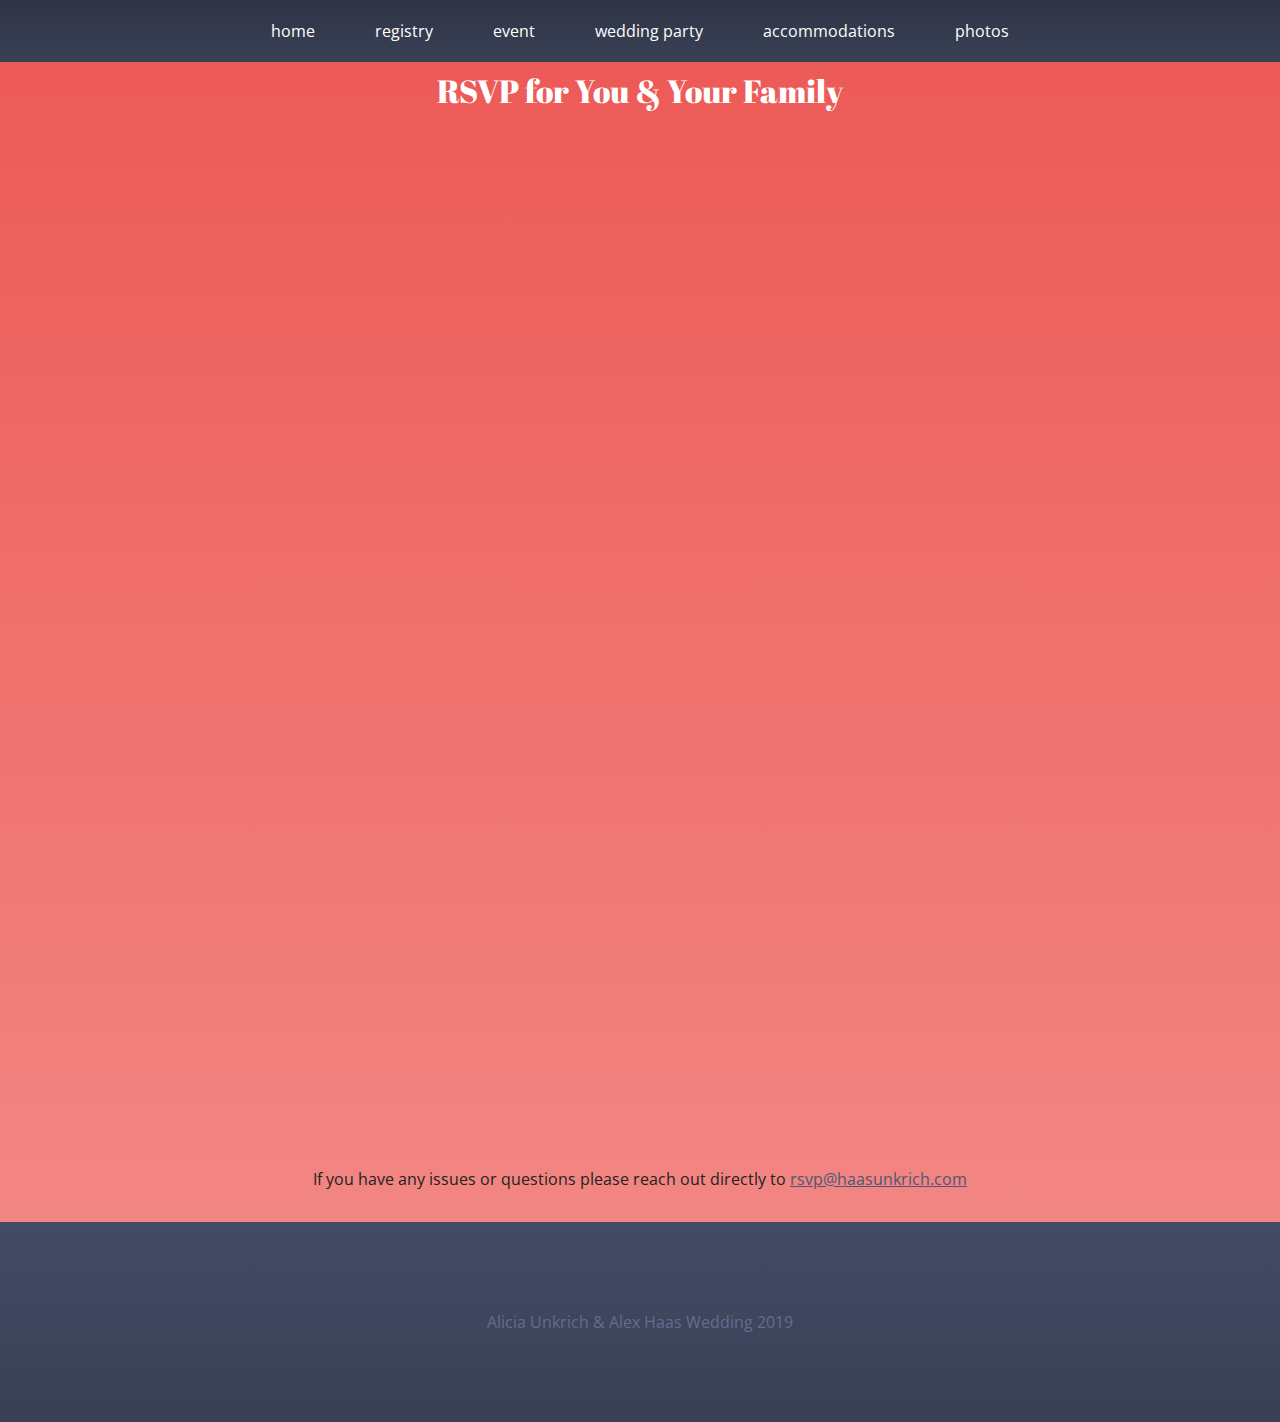
<file: rsvp-family.html>
<!doctype html>
<html class="no-js" lang="en">

<head>
    <meta charset="utf-8">
    <title>RSVP for Families</title>
    <meta name="description"
        content="RSVP for the Wedding of Alicia Unkrich and Alex Haas on Saturday, June 1st, 2019 in Mount Pleasant, IA">
    <meta name="viewport" content="width=device-width, initial-scale=1">

    <link rel="manifest" href="site.webmanifest">
    <link rel="apple-touch-icon" href="icon.png">
    <link rel="stylesheet" href="css/main.css">
    <link href="https://fonts.googleapis.com/css?family=Abril+Fatface|Open+Sans:300,400,700,800" rel="stylesheet">

    <script async src="https://www.googletagmanager.com/gtag/js?id=UA-137808694-1"></script>
    <script>
      window.dataLayer = window.dataLayer || [];
      function gtag() { dataLayer.push(arguments); }
      gtag('js', new Date());
  
      gtag('config', 'UA-137808694-1');
    </script>
    <!-- Google Tag Manager -->
    <script>(function (w, d, s, l, i) {
        w[l] = w[l] || []; w[l].push({
          'gtm.start':
            new Date().getTime(), event: 'gtm.js'
        }); var f = d.getElementsByTagName(s)[0],
          j = d.createElement(s), dl = l != 'dataLayer' ? '&l=' + l : ''; j.async = true; j.src =
            'https://www.googletagmanager.com/gtm.js?id=' + i + dl; f.parentNode.insertBefore(j, f);
      })(window, document, 'script', 'dataLayer', 'GTM-MQ8TQWV');</script>
    <!-- End Google Tag Manager -->
    <meta name="theme-color" content="#394055">
</head>

<body id="rsvp-page">
<!-- Google Tag Manager (noscript) -->
<noscript><iframe src="https://www.googletagmanager.com/ns.html?id=GTM-MQ8TQWV"
    height="0" width="0" style="display:none;visibility:hidden"></iframe></noscript>
    <!-- End Google Tag Manager (noscript) -->
    <nav class="header">
        <input class="menu-btn" type="checkbox" id="menu-btn" />
        <label class="menu-icon" for="menu-btn"><span class="navicon"></span></label>
        <ul class="menu" id="mainNav">
            <li><a href="/">home</a></li>
            <li><a href="/#registry">registry</a></li>
            <li><a href="/#event">event</a></li>
            <li><a href="/#party">wedding party</a></li>
            <li><a href="/#accommodations">accommodations</a></li>
            <li><a href="/#photos">photos</a></li>
        </ul>
    </nav>

    <section id="rsvp">
        <div class="container">
            <h1>RSVP for You & Your Family</h1>
            <iframe
                src="https://docs.google.com/forms/d/e/1FAIpQLSfh6ozysZC6GImoGXejcBbadlrJeRW77SFStJiYRvLlzPZ_8Q/viewform?embedded=true"
                width="100%" height="1000" frameborder="0" marginheight="0" marginwidth="0">Loading...</iframe>
            <p>If you have any issues or questions please reach out directly to <a
                    href="mailto:rsvp@haasunkrich.com">rsvp@haasunkrich.com</a></p>
        </div>
    </section>
    <footer>
        <p>Alicia Unkrich & Alex Haas Wedding 2019</p>
    </footer>
    <script src="js/plugins.js"></script>
    <script src="js/rsvp.js"></script>
</body>

</html>
</file>
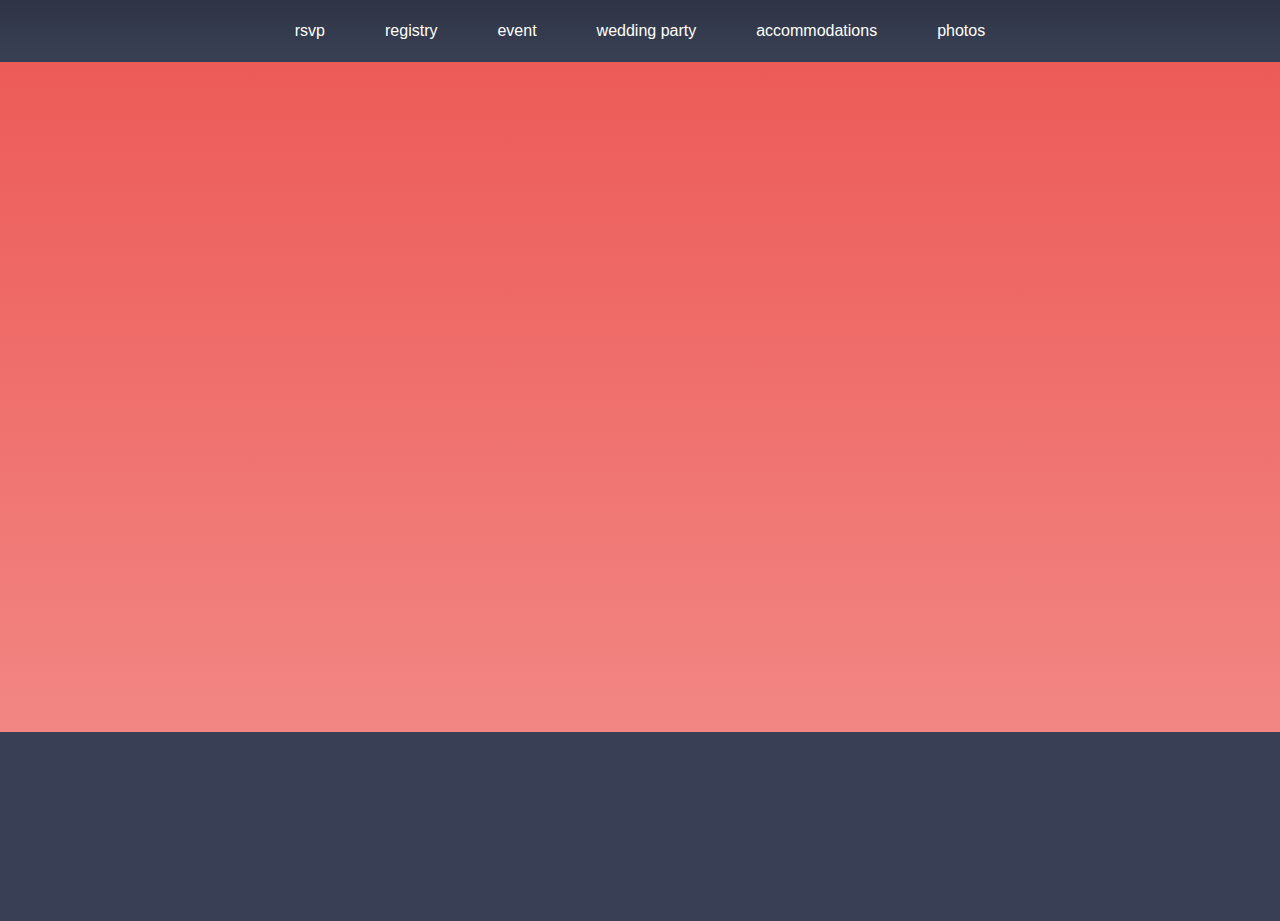
<file: rsvp.html>
<!doctype html>
<html class="no-js" lang="">

<head>
    <!-- Global site tag (gtag.js) - Google Analytics -->
    <script async src="https://www.googletagmanager.com/gtag/js?id=UA-137808694-1"></script>
    <script>
        window.dataLayer = window.dataLayer || [];
        function gtag() { dataLayer.push(arguments); }
        gtag('js', new Date());

        gtag('config', 'UA-137808694-1');
    </script>
    <meta charset="utf-8">
    <title>Haas Unkrich Weddingf</title>
    <meta name="description"
        content="The Wedding of Alicia Unkrich and Alex Haas on Saturday, June 1st, 2019 in Mount Pleasant, IA">
    <meta name="viewport" content="width=device-width, initial-scale=1">

    <link rel="manifest" href="site.webmanifest">
    <link rel="apple-touch-icon" href="icon.png">
    <!-- Place favicon.ico in the root directory -->
    <link rel="stylesheet" href="fonts/fonts.css" type="text/css" charset="utf-8" />

    <!-- <link rel="stylesheet" href="css/normalize.css"> -->
    <link rel="stylesheet" href="css/main.css">

    <meta name="theme-color" content="#fafafa">
</head>

<body>
    <!--[if IE]>
    <p class="browserupgrade">You are using an <strong>outdated</strong> browser. Please <a href="https://browsehappy.com/">upgrade your browser</a> to improve your experience and security.</p>
  <![endif]-->

    <header class="header">
        <!-- <a href="" class="logo">CSS Nav</a> -->
        <input class="menu-btn" type="checkbox" id="menu-btn" />
        <label class="menu-icon" for="menu-btn"><span class="navicon"></span></label>
        <ul class="menu" id="mainNav">
            <li><a href="/rsvp">rsvp</a></li>
            <li><a href="#registry">registry</a></li>
            <li><a href="#event">event</a></li>
            <li><a href="#party">wedding party</a></li>
            <li><a href="#accommodations">accommodations</a></li>
            <li><a href="#photos">photos</a></li>
        </ul>
    </header>




    <section id="rsvp">
        <h1>RSVP</h1>
        <iframe
            src="https://docs.google.com/forms/d/e/1FAIpQLSdEPIUI7k0VQWEl7VIiQRsbEd-XmQ71ipjCLqnxI2KICeUvqA/viewform?embedded=true"
            width="100%" height="644" frameborder="0" marginheight="0" marginwidth="0">Loading...</iframe>
    </section>

    <script src="js/plugins.js"></script>
    <script src="js/main.js"></script>


</body>
<script>
    document.getElementById("mainNav").addEventListener("click", hideMenu);
    function hideMenu() {
        document.getElementById("menu-btn").checked = false;
    }
</script>

</html>
</file>
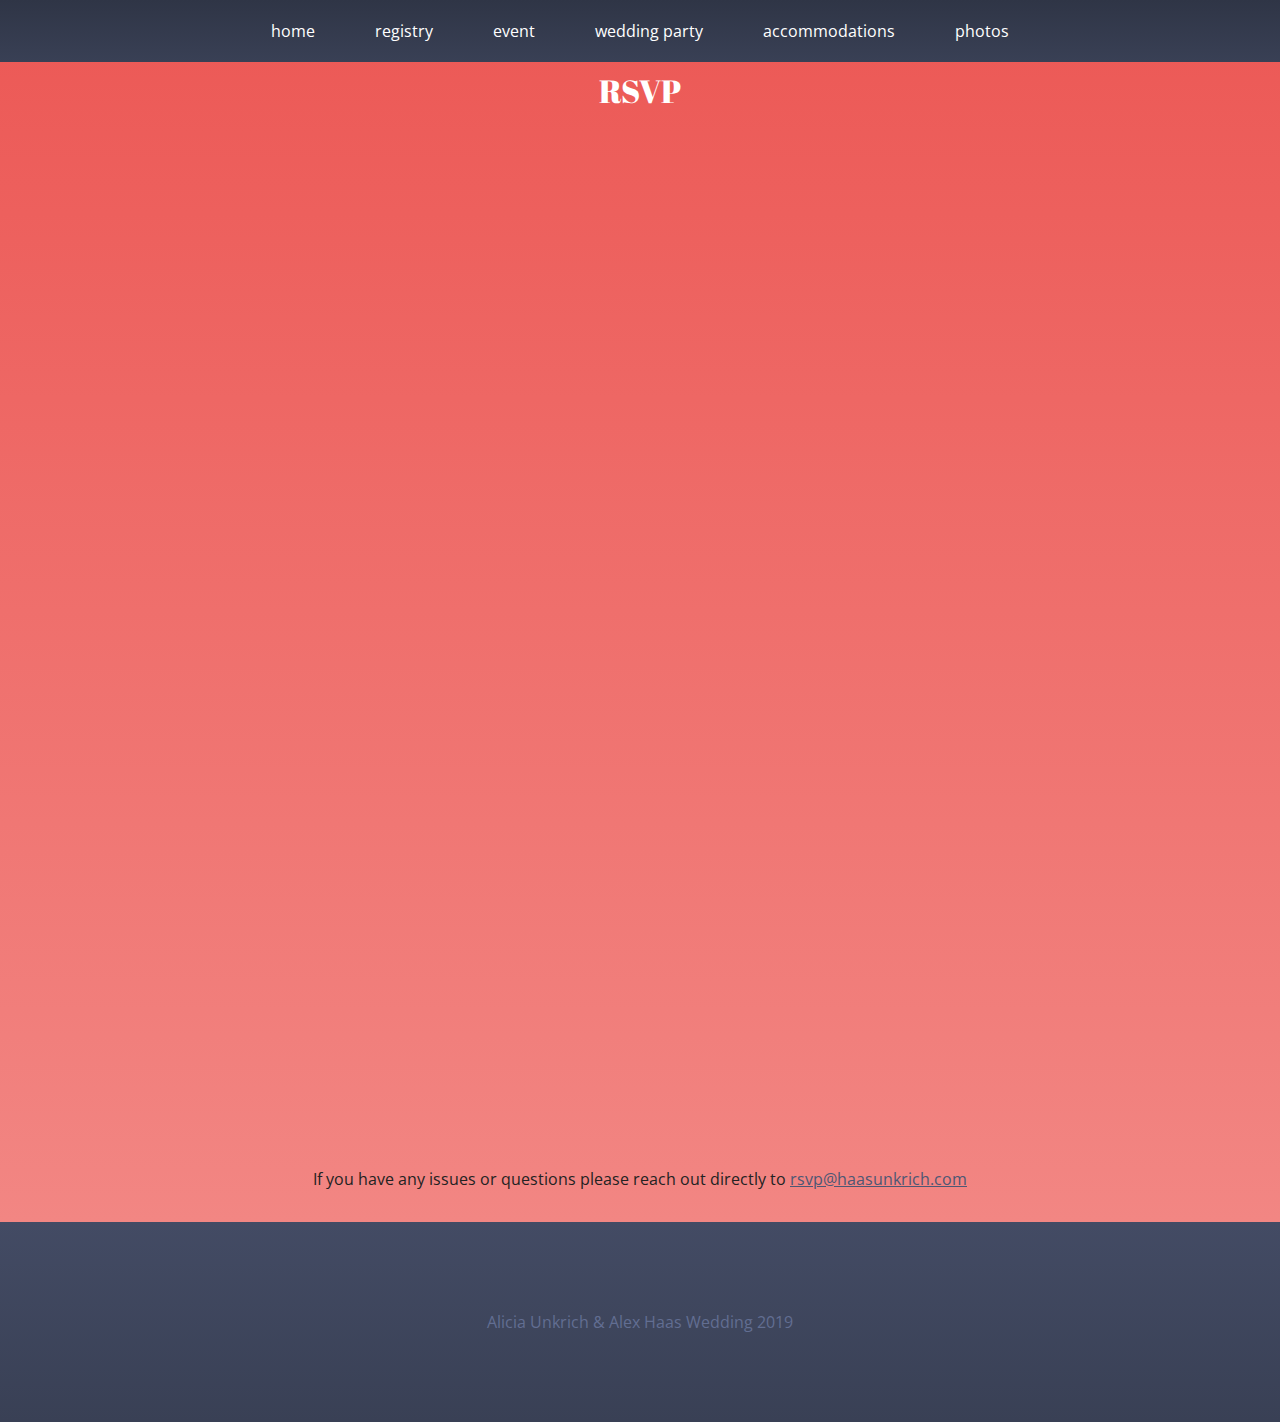
<file: rsvp1.html>
<!doctype html>
<html class="no-js" lang="en">

<head>
    <meta charset="utf-8">
    <title>RSVP</title>
    <meta name="description"
        content="RSVP for the Wedding of Alicia Unkrich and Alex Haas on Saturday, June 1st, 2019 in Mount Pleasant, IA">
    <meta name="viewport" content="width=device-width, initial-scale=1">

    <link rel="manifest" href="site.webmanifest">
    <link rel="apple-touch-icon" href="icon.png">
    <link rel="stylesheet" href="css/main.css">
    <link href="https://fonts.googleapis.com/css?family=Abril+Fatface|Open+Sans:300,400,700,800" rel="stylesheet">

    <script async src="https://www.googletagmanager.com/gtag/js?id=UA-137808694-1"></script>
    <script>
      window.dataLayer = window.dataLayer || [];
      function gtag() { dataLayer.push(arguments); }
      gtag('js', new Date());
  
      gtag('config', 'UA-137808694-1');
    </script>
    <!-- Google Tag Manager -->
    <script>(function (w, d, s, l, i) {
        w[l] = w[l] || []; w[l].push({
          'gtm.start':
            new Date().getTime(), event: 'gtm.js'
        }); var f = d.getElementsByTagName(s)[0],
          j = d.createElement(s), dl = l != 'dataLayer' ? '&l=' + l : ''; j.async = true; j.src =
            'https://www.googletagmanager.com/gtm.js?id=' + i + dl; f.parentNode.insertBefore(j, f);
      })(window, document, 'script', 'dataLayer', 'GTM-MQ8TQWV');</script>
    <!-- End Google Tag Manager -->
    <meta name="theme-color" content="#394055">
</head>

<body id="rsvp-page">
<!-- Google Tag Manager (noscript) -->
<noscript><iframe src="https://www.googletagmanager.com/ns.html?id=GTM-MQ8TQWV"
    height="0" width="0" style="display:none;visibility:hidden"></iframe></noscript>
    <!-- End Google Tag Manager (noscript) -->
    <nav class="header">
        <input class="menu-btn" type="checkbox" id="menu-btn" />
        <label class="menu-icon" for="menu-btn"><span class="navicon"></span></label>
        <ul class="menu" id="mainNav">
            <li><a href="/">home</a></li>
            <li><a href="/#registry">registry</a></li>
            <li><a href="/#event">event</a></li>
            <li><a href="/#party">wedding party</a></li>
            <li><a href="/#accommodations">accommodations</a></li>
            <li><a href="/#photos">photos</a></li>
        </ul>
    </nav>

    <section id="rsvp">
        <div class="container">
            <h1>RSVP</h1>
            <iframe
                src="https://docs.google.com/forms/d/e/1FAIpQLSfgpGOlNl6Ys1r9XooXtME4DIGj0xb8Jw7wrroJhULVn1gcgQ/viewform?embedded=true"
                width="100%" height="1000" frameborder="0" marginheight="0" marginwidth="0">Loading...</iframe>
            <p>If you have any issues or questions please reach out directly to <a
                    href="mailto:rsvp@haasunkrich.com">rsvp@haasunkrich.com</a></p>
        </div>
    </section>

    <footer>
        <p>Alicia Unkrich & Alex Haas Wedding 2019</p>
    </footer>
    <script src="js/plugins.js"></script>
    <script src="js/rsvp.js"></script>

</body>

</html>
</file>
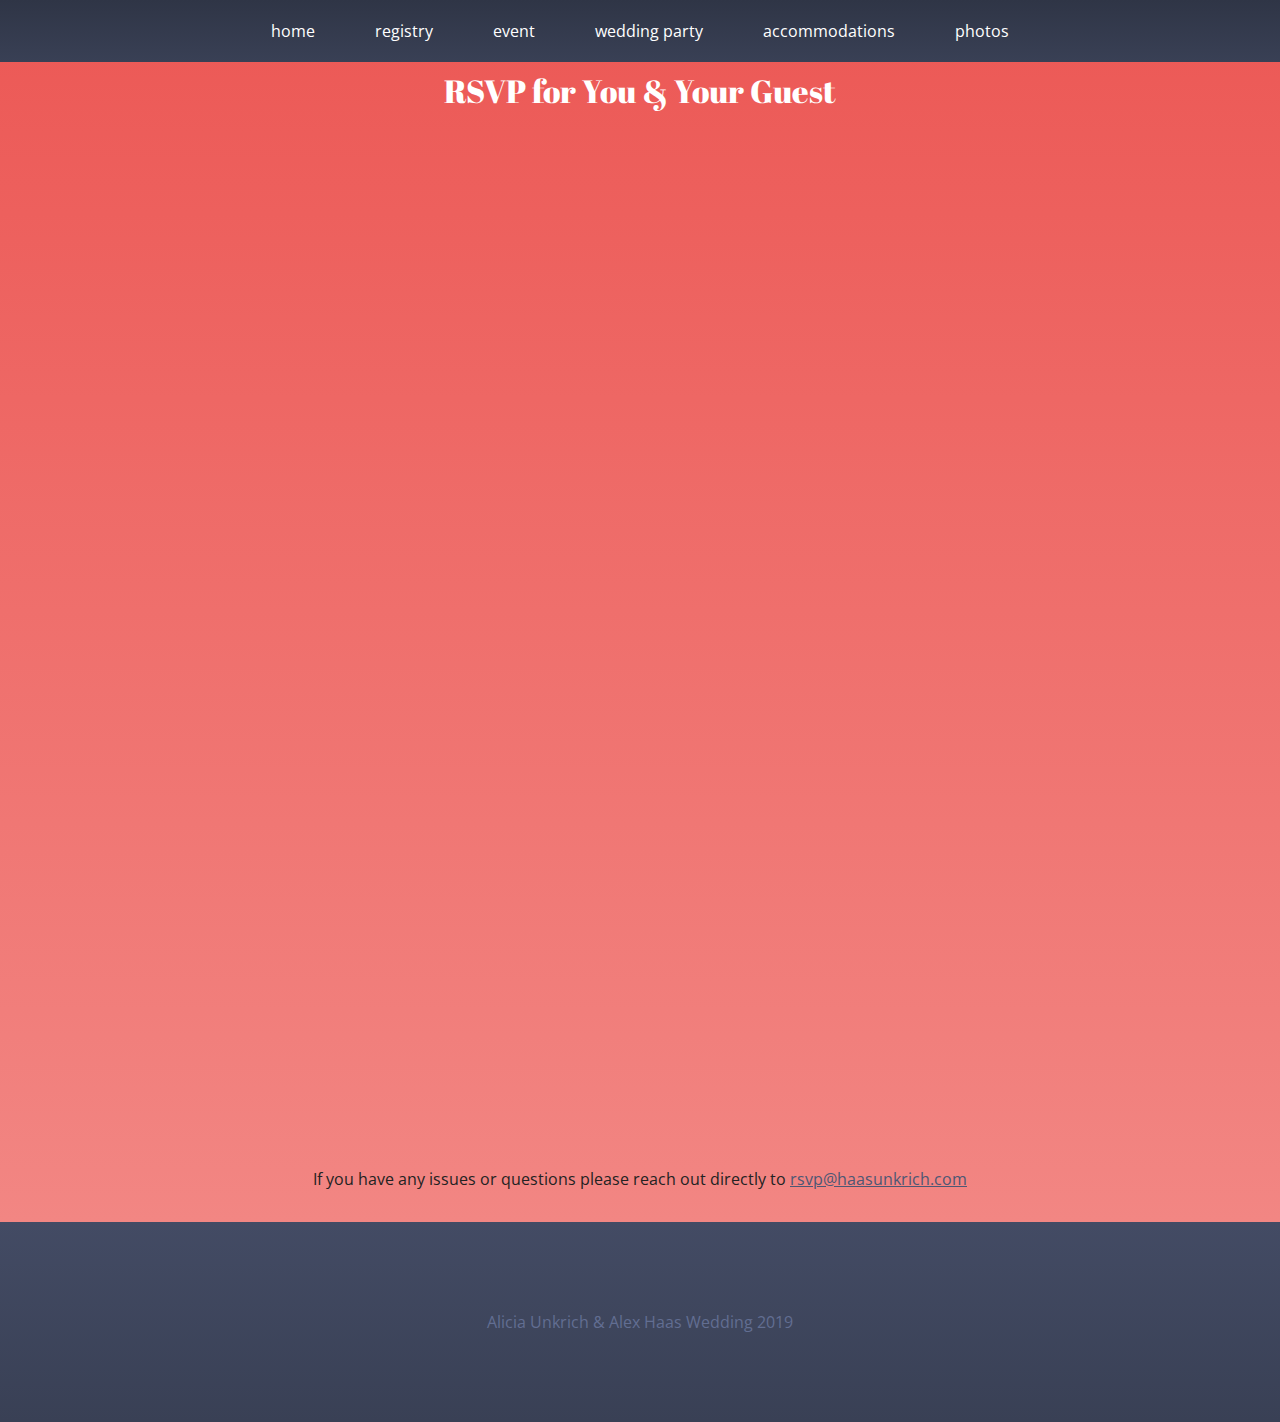
<file: rsvp2.html>
<!doctype html>
<html class="no-js" lang="en">

<head>
  <meta charset="utf-8">
  <title>RSVP for Two</title>
  <meta name="description"
    content="RSVP for the Wedding of Alicia Unkrich and Alex Haas on Saturday, June 1st, 2019 in Mount Pleasant, IA">
  <meta name="viewport" content="width=device-width, initial-scale=1">

  <link rel="manifest" href="site.webmanifest">
  <link rel="apple-touch-icon" href="icon.png">
  <link rel="stylesheet" href="css/main.css">
  <link href="https://fonts.googleapis.com/css?family=Abril+Fatface|Open+Sans:300,400,700,800" rel="stylesheet">

  <script async src="https://www.googletagmanager.com/gtag/js?id=UA-137808694-1"></script>
  <script>
    window.dataLayer = window.dataLayer || [];
    function gtag() { dataLayer.push(arguments); }
    gtag('js', new Date());

    gtag('config', 'UA-137808694-1');
  </script>
  <!-- Google Tag Manager -->
  <script>(function (w, d, s, l, i) {
      w[l] = w[l] || []; w[l].push({
        'gtm.start':
          new Date().getTime(), event: 'gtm.js'
      }); var f = d.getElementsByTagName(s)[0],
        j = d.createElement(s), dl = l != 'dataLayer' ? '&l=' + l : ''; j.async = true; j.src =
          'https://www.googletagmanager.com/gtm.js?id=' + i + dl; f.parentNode.insertBefore(j, f);
    })(window, document, 'script', 'dataLayer', 'GTM-MQ8TQWV');</script>
  <!-- End Google Tag Manager -->
  <meta name="theme-color" content="#394055">
</head>

<body id="rsvp-page">
<!-- Google Tag Manager (noscript) -->
<noscript><iframe src="https://www.googletagmanager.com/ns.html?id=GTM-MQ8TQWV"
  height="0" width="0" style="display:none;visibility:hidden"></iframe></noscript>
  <!-- End Google Tag Manager (noscript) -->
  <nav class="header">
    <input class="menu-btn" type="checkbox" id="menu-btn" />
    <label class="menu-icon" for="menu-btn"><span class="navicon"></span></label>
    <ul class="menu" id="mainNav">
      <li><a href="/">home</a></li>
      <li><a href="/#registry">registry</a></li>
      <li><a href="/#event">event</a></li>
      <li><a href="/#party">wedding party</a></li>
      <li><a href="/#accommodations">accommodations</a></li>
      <li><a href="/#photos">photos</a></li>
    </ul>
  </nav>

  <section id="rsvp">
    <div class="container">
      <h1>RSVP for You & Your Guest</h1>
      <iframe
        src="https://docs.google.com/forms/d/e/1FAIpQLSdOx51ifSyZFMyL86hYtFv5B4zbFL1QjSM_r8dOcoqV7F7DYg/viewform?embedded=true"
        width="100%" height="1000" frameborder="0" marginheight="0" marginwidth="0">Loading...</iframe>
      <p>If you have any issues or questions please reach out directly to <a
          href="mailto:rsvp@haasunkrich.com">rsvp@haasunkrich.com</a></p>
    </div>
  </section>
  <footer>
    <p>Alicia Unkrich & Alex Haas Wedding 2019</p>
  </footer>
  <script src="js/plugins.js"></script>
  <script src="js/rsvp.js"></script>
</body>

</html>
</file>
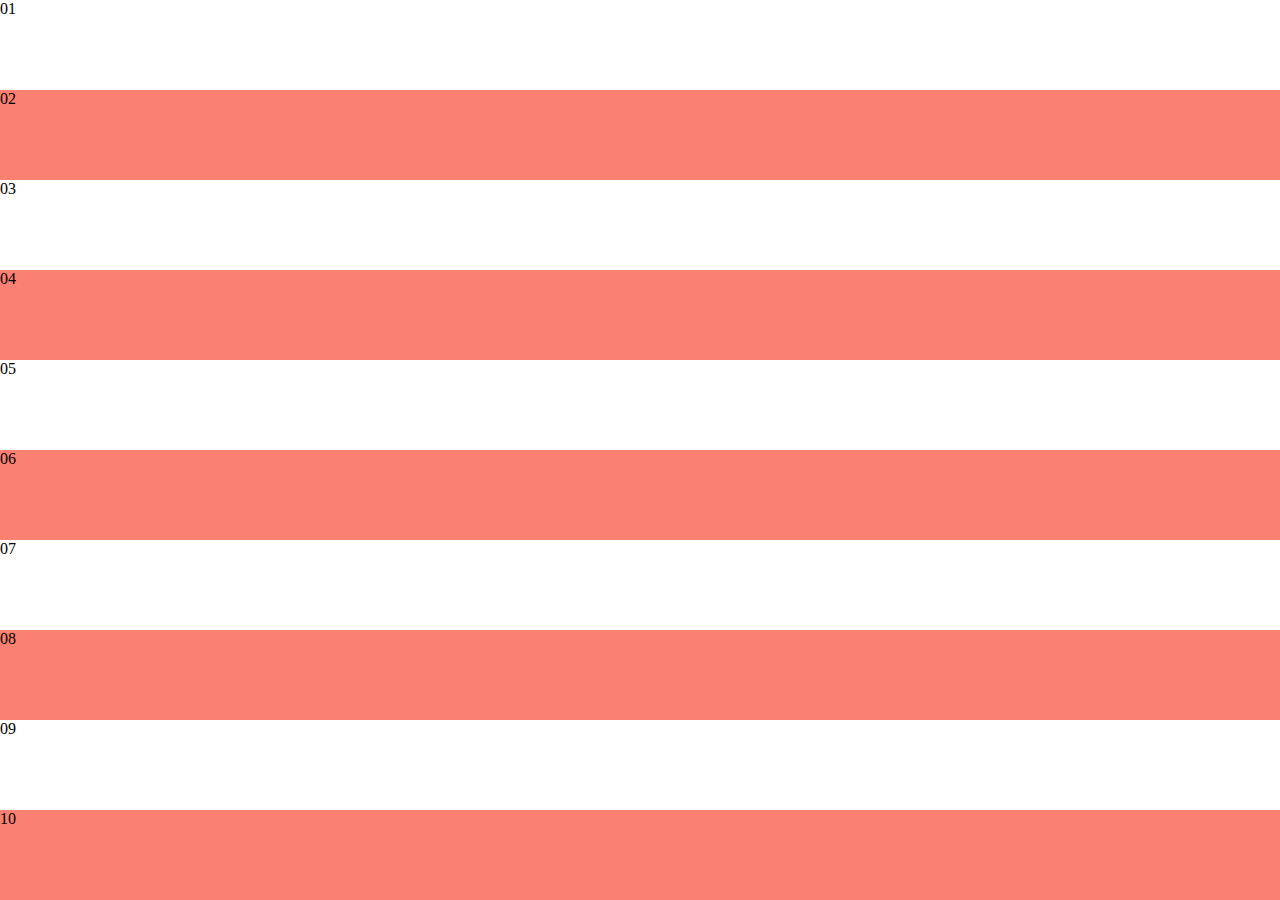
<file: vh.html>
<!DOCTYPE html>
<html lang="en">
<head>
    <meta charset="UTF-8">
    <meta name="viewport" content="width=device-width, initial-scale=1.0">
    <meta http-equiv="X-UA-Compatible" content="ie=edge">
    <title>Document</title>
    <style>
    body{display: grid; height:100vh;grid-template-rows: reapeat(10,1fr)}
    html,body {margin:0;padding:0;}
    div:nth-child(2n){background: salmon;}
    </style>

<script async src="https://www.googletagmanager.com/gtag/js?id=UA-137808694-1"></script>
<script>
  window.dataLayer = window.dataLayer || [];
  function gtag() { dataLayer.push(arguments); }
  gtag('js', new Date());

  gtag('config', 'UA-137808694-1');
</script>
<!-- Google Tag Manager -->
<script>(function (w, d, s, l, i) {
    w[l] = w[l] || []; w[l].push({
      'gtm.start':
        new Date().getTime(), event: 'gtm.js'
    }); var f = d.getElementsByTagName(s)[0],
      j = d.createElement(s), dl = l != 'dataLayer' ? '&l=' + l : ''; j.async = true; j.src =
        'https://www.googletagmanager.com/gtm.js?id=' + i + dl; f.parentNode.insertBefore(j, f);
  })(window, document, 'script', 'dataLayer', 'GTM-MQ8TQWV');</script>
<!-- End Google Tag Manager -->
</head>
<body>
    <div>01</div>
    <div>02</div>
    <div>03</div>
    <div>04</div>
    <div>05</div>
    <div>06</div>
    <div>07</div>
    <div>08</div>
    <div>09</div>
    <div>10</div>
</body>
</html>
</file>
<file: fonts/fonts.css>
@font-face {
    font-family: 'soriasoria';
    src: url('soria-font-webfont.eot');
    src: url('soria-font-webfont.eot?#iefix') format('embedded-opentype'),
         url('soria-font-webfont.woff2') format('woff2'),
         url('soria-font-webfont.woff') format('woff'),
         url('soria-font-webfont.ttf') format('truetype'),
         url('soria-font-webfont.svg#soriasoria') format('svg');
    font-weight: normal;
    font-style: normal;
}
</file>
<file: css/main.css>
/*! normalize.css v8.0.1 | MIT License | github.com/necolas/normalize.css */
/* Document
   ========================================================================== */
/**
 * 1. Correct the line height in all browsers.
 * 2. Prevent adjustments of font size after orientation changes in iOS.
 */
html {
  line-height: 1.15;
  /* 1 */
  -webkit-text-size-adjust: 100%;
  /* 2 */
}

/* Sections
   ========================================================================== */
/**
 * Remove the margin in all browsers.
 */
body {
  margin: 0;
}

/**
 * Render the `main` element consistently in IE.
 */
main {
  display: block;
}

/**
 * Correct the font size and margin on `h1` elements within `section` and
 * `article` contexts in Chrome, Firefox, and Safari.
 */
h1 {
  font-size: 2em;
  margin: 0.67em 0;
}

/* Grouping content
   ========================================================================== */
/**
 * 1. Add the correct box sizing in Firefox.
 * 2. Show the overflow in Edge and IE.
 */
hr {
  -webkit-box-sizing: content-box;
          box-sizing: content-box;
  /* 1 */
  height: 0;
  /* 1 */
  overflow: visible;
  /* 2 */
}

/**
 * 1. Correct the inheritance and scaling of font size in all browsers.
 * 2. Correct the odd `em` font sizing in all browsers.
 */
pre {
  font-family: monospace, monospace;
  /* 1 */
  font-size: 1em;
  /* 2 */
}

/* Text-level semantics
   ========================================================================== */
/**
 * Remove the gray background on active links in IE 10.
 */
a {
  background-color: transparent;
}

/**
 * 1. Remove the bottom border in Chrome 57-
 * 2. Add the correct text decoration in Chrome, Edge, IE, Opera, and Safari.
 */
abbr[title] {
  border-bottom: none;
  /* 1 */
  text-decoration: underline;
  /* 2 */
  -webkit-text-decoration: underline dotted;
          text-decoration: underline dotted;
  /* 2 */
}

/**
 * Add the correct font weight in Chrome, Edge, and Safari.
 */
b,
strong {
  font-weight: bolder;
}

/**
 * 1. Correct the inheritance and scaling of font size in all browsers.
 * 2. Correct the odd `em` font sizing in all browsers.
 */
code,
kbd,
samp {
  font-family: monospace, monospace;
  /* 1 */
  font-size: 1em;
  /* 2 */
}

/**
 * Add the correct font size in all browsers.
 */
small {
  font-size: 80%;
}

/**
 * Prevent `sub` and `sup` elements from affecting the line height in
 * all browsers.
 */
sub,
sup {
  font-size: 75%;
  line-height: 0;
  position: relative;
  vertical-align: baseline;
}

sub {
  bottom: -0.25em;
}

sup {
  top: -0.5em;
}

/* Embedded content
   ========================================================================== */
/**
 * Remove the border on images inside links in IE 10.
 */
img {
  border-style: none;
}

/* Forms
   ========================================================================== */
/**
 * 1. Change the font styles in all browsers.
 * 2. Remove the margin in Firefox and Safari.
 */
button,
input,
optgroup,
select,
textarea {
  font-family: inherit;
  /* 1 */
  font-size: 100%;
  /* 1 */
  line-height: 1.15;
  /* 1 */
  margin: 0;
  /* 2 */
}

/**
 * Show the overflow in IE.
 * 1. Show the overflow in Edge.
 */
button,
input {
  /* 1 */
  overflow: visible;
}

/**
 * Remove the inheritance of text transform in Edge, Firefox, and IE.
 * 1. Remove the inheritance of text transform in Firefox.
 */
button,
select {
  /* 1 */
  text-transform: none;
}

/**
 * Correct the inability to style clickable types in iOS and Safari.
 */
button,
[type="button"],
[type="reset"],
[type="submit"] {
  -webkit-appearance: button;
}

/**
 * Remove the inner border and padding in Firefox.
 */
button::-moz-focus-inner,
[type="button"]::-moz-focus-inner,
[type="reset"]::-moz-focus-inner,
[type="submit"]::-moz-focus-inner {
  border-style: none;
  padding: 0;
}

/**
 * Restore the focus styles unset by the previous rule.
 */
button:-moz-focusring,
[type="button"]:-moz-focusring,
[type="reset"]:-moz-focusring,
[type="submit"]:-moz-focusring {
  outline: 1px dotted ButtonText;
}

/**
 * Correct the padding in Firefox.
 */
fieldset {
  padding: 0.35em 0.75em 0.625em;
}

/**
 * 1. Correct the text wrapping in Edge and IE.
 * 2. Correct the color inheritance from `fieldset` elements in IE.
 * 3. Remove the padding so developers are not caught out when they zero out
 *    `fieldset` elements in all browsers.
 */
legend {
  -webkit-box-sizing: border-box;
          box-sizing: border-box;
  /* 1 */
  color: inherit;
  /* 2 */
  display: table;
  /* 1 */
  max-width: 100%;
  /* 1 */
  padding: 0;
  /* 3 */
  white-space: normal;
  /* 1 */
}

/**
 * Add the correct vertical alignment in Chrome, Firefox, and Opera.
 */
progress {
  vertical-align: baseline;
}

/**
 * Remove the default vertical scrollbar in IE 10+.
 */
textarea {
  overflow: auto;
}

/**
 * 1. Add the correct box sizing in IE 10.
 * 2. Remove the padding in IE 10.
 */
[type="checkbox"],
[type="radio"] {
  -webkit-box-sizing: border-box;
          box-sizing: border-box;
  /* 1 */
  padding: 0;
  /* 2 */
}

/**
 * Correct the cursor style of increment and decrement buttons in Chrome.
 */
[type="number"]::-webkit-inner-spin-button,
[type="number"]::-webkit-outer-spin-button {
  height: auto;
}

/**
 * 1. Correct the odd appearance in Chrome and Safari.
 * 2. Correct the outline style in Safari.
 */
[type="search"] {
  -webkit-appearance: textfield;
  /* 1 */
  outline-offset: -2px;
  /* 2 */
}

/**
 * Remove the inner padding in Chrome and Safari on macOS.
 */
[type="search"]::-webkit-search-decoration {
  -webkit-appearance: none;
}

/**
 * 1. Correct the inability to style clickable types in iOS and Safari.
 * 2. Change font properties to `inherit` in Safari.
 */
::-webkit-file-upload-button {
  -webkit-appearance: button;
  /* 1 */
  font: inherit;
  /* 2 */
}

/* Interactive
   ========================================================================== */
/*
 * Add the correct display in Edge, IE 10+, and Firefox.
 */
details {
  display: block;
}

/*
 * Add the correct display in all browsers.
 */
summary {
  display: list-item;
}

/* Misc
   ========================================================================== */
/**
 * Add the correct display in IE 10+.
 */
template {
  display: none;
}

/**
 * Add the correct display in IE 10.
 */
[hidden] {
  display: none;
}

/*! HTML5 Boilerplate v7.1.0 | MIT License | https://html5boilerplate.com/ */
/* main.css 1.0.0 | MIT License | https://github.com/h5bp/main.css#readme */
/*
 * What follows is the result of much research on cross-browser styling.
 * Credit left inline and big thanks to Nicolas Gallagher, Jonathan Neal,
 * Kroc Camen, and the H5BP dev community and team.
 */
/* ==========================================================================
   Base styles: opinionated defaults
   ========================================================================== */
html {
  color: #222;
  font-size: 1em;
  line-height: 1.4;
}

/*
 * Remove text-shadow in selection highlight:
 * https://twitter.com/miketaylr/status/12228805301
 *
 * Vendor-prefixed and regular ::selection selectors cannot be combined:
 * https://stackoverflow.com/a/16982510/7133471
 *
 * Customize the background color to match your design.
 */
::-moz-selection {
  background: #b3d4fc;
  text-shadow: none;
}

::selection {
  background: #b3d4fc;
  text-shadow: none;
}

/*
 * A better looking default horizontal rule
 */
hr {
  display: block;
  height: 1px;
  border: 0;
  border-top: 1px solid #ccc;
  margin: 1em 0;
  padding: 0;
}

/*
 * Remove the gap between audio, canvas, iframes,
 * images, videos and the bottom of their containers:
 * https://github.com/h5bp/html5-boilerplate/issues/440
 */
audio,
canvas,
iframe,
img,
svg,
video {
  vertical-align: middle;
}

/*
 * Remove default fieldset styles.
 */
fieldset {
  border: 0;
  margin: 0;
  padding: 0;
}

/*
 * Allow only vertical resizing of textareas.
 */
textarea {
  resize: vertical;
}

/* ==========================================================================
   Browser Upgrade Prompt
   ========================================================================== */
.browserupgrade {
  margin: 0.2em 0;
  background: #ccc;
  color: #000;
  padding: 0.2em 0;
}

/* ==========================================================================
   Author's custom styles
   ========================================================================== */
/* ==========================================================================
   Helper classes
   ========================================================================== */
/*
 * Hide visually and from screen readers
 */
.hidden {
  display: none !important;
}

/*
* Hide only visually, but have it available for screen readers:
* https://snook.ca/archives/html_and_css/hiding-content-for-accessibility
*
* 1. For long content, line feeds are not interpreted as spaces and small width
*    causes content to wrap 1 word per line:
*    https://medium.com/@jessebeach/beware-smushed-off-screen-accessible-text-5952a4c2cbfe
*/
.visuallyhidden {
  border: 0;
  clip: rect(0 0 0 0);
  height: 1px;
  margin: -1px;
  overflow: hidden;
  padding: 0;
  position: absolute;
  width: 1px;
  white-space: nowrap;
  /* 1 */
}

/*
* Extends the .visuallyhidden class to allow the element
* to be focusable when navigated to via the keyboard:
* https://www.drupal.org/node/897638
*/
.visuallyhidden.focusable:active,
.visuallyhidden.focusable:focus {
  clip: auto;
  height: auto;
  margin: 0;
  overflow: visible;
  position: static;
  width: auto;
  white-space: inherit;
}

/*
* Hide visually and from screen readers, but maintain layout
*/
.invisible {
  visibility: hidden;
}

/*
* Clearfix: contain floats
*
* For modern browsers
* 1. The space content is one way to avoid an Opera bug when the
*    `contenteditable` attribute is included anywhere else in the document.
*    Otherwise it causes space to appear at the top and bottom of elements
*    that receive the `clearfix` class.
* 2. The use of `table` rather than `block` is only necessary if using
*    `:before` to contain the top-margins of child elements.
*/
.clearfix:before,
.clearfix:after {
  content: " ";
  /* 1 */
  display: table;
  /* 2 */
}

.clearfix:after {
  clear: both;
}

/* ==========================================================================
   EXAMPLE Media Queries for Responsive Design.
   These examples override the primary ('mobile first') styles.
   Modify as content requires.
   ========================================================================== */
@media only screen and (min-width: 35em) {
  /* Style adjustments for viewports that meet the condition */
}

@media print, (-webkit-min-device-pixel-ratio: 1.25), (min-resolution: 1.25dppx), (min-resolution: 120dpi) {
  /* Style adjustments for high resolution devices */
}

/* ==========================================================================
   Print styles.
   Inlined to avoid the additional HTTP request:
   https://www.phpied.com/delay-loading-your-print-css/
   ========================================================================== */
@media print {
  *,
  *:before,
  *:after {
    background: transparent !important;
    color: #000 !important;
    /* Black prints faster */
    -webkit-box-shadow: none !important;
    box-shadow: none !important;
    text-shadow: none !important;
  }
  a,
  a:visited {
    text-decoration: underline;
  }
  a[href]:after {
    content: " (" attr(href) ")";
  }
  abbr[title]:after {
    content: " (" attr(title) ")";
  }
  /*
     * Don't show links that are fragment identifiers,
     * or use the `javascript:` pseudo protocol
     */
  a[href^="#"]:after,
  a[href^="javascript:"]:after {
    content: "";
  }
  pre {
    white-space: pre-wrap !important;
  }
  pre,
  blockquote {
    border: 1px solid #999;
    page-break-inside: avoid;
  }
  /*
     * Printing Tables:
     * http://css-discuss.incutio.com/wiki/Printing_Tables
     */
  thead {
    display: table-header-group;
  }
  tr,
  img {
    page-break-inside: avoid;
  }
  p,
  h2,
  h3 {
    orphans: 3;
    widows: 3;
  }
  h2,
  h3 {
    page-break-after: avoid;
  }
}

#main-header {
  width: 100%;
  padding-top: 100px;
}

#main-header #alicia-and-alex {
  display: -webkit-box;
  display: -ms-flexbox;
  display: flex;
  -webkit-box-pack: center;
      -ms-flex-pack: center;
          justify-content: center;
  -webkit-box-align: center;
      -ms-flex-align: center;
          align-items: center;
  -ms-flex-wrap: wrap;
      flex-wrap: wrap;
  margin: 0;
  text-shadow: 5px 5px 5px #394055;
}

#main-header .header-name {
  color: #F5F5F5;
  font-weight: 100;
  font-size: 12vmin;
  font-size: calc(1em + 2vw);
}

#main-header .header-and {
  color: #F5F5F5;
  font-weight: 100;
  display: -webkit-inline-box;
  display: -ms-inline-flexbox;
  display: inline-flex;
  padding: 0 .5em;
  margin: 0;
}

#main-header .main-date {
  color: #F5F5F5;
  font-weight: 100;
  font-size: 2em;
  margin: 0;
  font-family: 'Open Sans';
  font-weight: 500;
  text-shadow: 5px 5px 5px #394055, -5px -5px 5px #394055;
}

@supports (display: grid) {
  #main-header {
    display: -ms-grid;
    display: grid;
    -ms-grid-columns: 10px auto 1fr;
        grid-template-columns: 10px auto 1fr;
    -ms-grid-rows: 1fr auto auto;
        grid-template-rows: 1fr auto auto;
    padding-top: 0;
    grid-gap: 1em;
  }
  #main-header #alicia-and-alex {
    -ms-grid-row: 2;
    grid-row: 2;
    -ms-grid-column: 2;
    grid-column: 2;
    z-index: 2;
    line-height: 1;
  }
  #main-header .main-date {
    -ms-grid-row: 3;
    grid-row: 3;
    -ms-grid-column: 2;
    grid-column: 2;
    z-index: 2;
    line-height: 1;
    text-align: center;
    padding: 1em 0;
  }
  #main-header a {
    -ms-grid-row: 4;
    grid-row: 4;
    -ms-grid-column: 2;
    grid-column: 2;
    z-index: 2;
    font-size: 1.5rem;
    text-decoration: none;
    font-family: 'Open Sans', sans-serif;
    font-weight: 100;
    background: #394055;
    color: #F5F5F5;
    display: block;
    margin: .5em auto 1em auto;
    padding: .3em .9em;
    border-radius: 50px;
    letter-spacing: 3px;
    -webkit-transition: all .5s;
    transition: all .5s;
  }
  #main-header a:hover {
    background: #252936;
  }
  #hero {
    -ms-grid-row: 1;
    -ms-grid-row-span: 4;
    grid-row: 1 / 5;
    -ms-grid-column: 1;
    -ms-grid-column-span: 3;
    grid-column: 1 / 4;
    width: 100%;
    height: 50vh;
    min-height: 500px;
    overflow: hidden;
    display: -ms-grid;
    display: grid;
    -ms-grid-rows: 1fr;
        grid-template-rows: 1fr;
    -ms-grid-columns: 1fr;
        grid-template-columns: 1fr;
  }
  #hero::after {
    content: "";
    height: 100%;
    width: 100%;
    background: linear-gradient(45deg, #434b64, #394055, #2f3546);
    z-index: 1;
    display: block;
    opacity: .5;
    -ms-grid-row: 1;
    grid-row: 1;
    -ms-grid-column: 1;
    grid-column: 1;
    mix-blend-mode: exclusion;
  }
  #hero img {
    width: 100%;
    height: 100%;
    z-index: -10;
    -o-object-fit: cover;
       object-fit: cover;
    -o-object-position: right;
       object-position: right;
    -o-object-position: 78% 50%;
       object-position: 78% 50%;
    z-index: 1;
    -ms-grid-row: 1;
    grid-row: 1;
    -ms-grid-column: 1;
    grid-column: 1;
    -webkit-animation: hello 3s;
            animation: hello 3s;
  }
  #hero #cutout {
    z-index: 1;
  }
  @-webkit-keyframes hello {
    0% {
      opacity: 0;
    }
    100% {
      opacity: 1;
    }
  }
  @keyframes hello {
    0% {
      opacity: 0;
    }
    100% {
      opacity: 1;
    }
  }
  #hero {
    height: 100vh;
  }
  @media (max-height: 460px) {
    #main-header {
      -ms-grid-rows: minmax(70px, auto) auto auto auto;
          grid-template-rows: minmax(70px, auto) auto auto auto;
    }
    #main-header h1 {
      font-size: calc(3rem + 2vw);
      padding-top: .5em;
    }
  }
  @media (max-width: 600px) {
    #main-header {
      grid-gap: 1em 3vw;
      -ms-grid-columns: 0 auto 0;
          grid-template-columns: 0 auto 0;
      -ms-grid-rows: auto 1fr auto 15vh;
          grid-template-rows: auto 1fr auto 15vh;
    }
    #main-header #hero {
      min-height: 100vh;
    }
    #main-header #hero img {
      -o-object-position: 84%;
         object-position: 84%;
      height: 100%;
    }
    #main-header #alicia-and-alex {
      margin-top: 100px;
      -ms-grid-row: 1;
      grid-row: 1;
      -ms-flex-line-pack: start;
          align-content: flex-start;
    }
    #main-header #alicia-and-alex .header-and {
      font-size: 1.8rem;
    }
    #main-header .main-date {
      padding: 0;
      -ms-grid-row: 3;
      grid-row: 3;
      line-height: inherit;
      color: #EF6F6C;
    }
  }
}

.blur-up {
  -webkit-filter: blur(10px);
          filter: blur(10px);
  -webkit-transform: scale(1.01);
          transform: scale(1.01);
  -webkit-transition: -webkit-filter 2s ease-out, -webkit-transform 3s ease-in;
  transition: -webkit-filter 2s ease-out, -webkit-transform 3s ease-in;
  transition: filter 2s ease-out, transform 3s ease-in;
  transition: filter 2s ease-out, transform 3s ease-in, -webkit-filter 2s ease-out, -webkit-transform 3s ease-in;
}

.blur-up.lazyloaded {
  -webkit-filter: blur(0);
          filter: blur(0);
  -webkit-transform: scale(1);
          transform: scale(1);
}

#hero img {
  max-width: 100%;
}

#rsvp {
  background: -webkit-gradient(linear, left bottom, left top, from(#f28683), color-stop(#EF6F6C), to(#ec5855));
  background: linear-gradient(0deg, #f28683, #EF6F6C, #ec5855);
}

#rsvp h1 {
  color: white;
  font-size: 2em;
}

#rsvp a {
  color: #4d5774;
}

iframe {
  display: block;
  margin: auto;
}

input {
  display: block;
  margin: 1em 0;
  line-height: 2em;
  text-align: center;
  padding: .5em;
  width: 200px;
}

#rsvp-page {
  display: -ms-grid;
  display: grid;
  -ms-grid-rows: auto min-content;
      grid-template-rows: auto -webkit-min-content;
      grid-template-rows: auto min-content;
}

#rsvp-page p {
  margin: 0;
  padding: 2em;
}

#rsvp-page .container {
  max-width: 800px;
  margin: auto;
  padding: 3em 0 0 0;
  text-align: center;
}

.header {
  background: -webkit-gradient(linear, left bottom, left top, from(#394055), to(#2f3546));
  background: linear-gradient(0deg, #394055, #2f3546);
  position: fixed;
  top: 0;
  width: 100%;
  z-index: 3;
}

.header ul {
  margin: 0;
  padding: 0;
  list-style: none;
  overflow: hidden;
  display: -webkit-box;
  display: -ms-flexbox;
  display: flex;
  -webkit-box-orient: vertical;
  -webkit-box-direction: normal;
      -ms-flex-direction: column;
          flex-direction: column;
  -webkit-box-pack: left;
      -ms-flex-pack: left;
          justify-content: left;
}

.header li a {
  display: block;
  padding: 20px 20px;
  text-decoration: none;
  color: white;
}

.header li a:hover {
  background-color: #ACAEAB;
  color: #394055;
  background: linear-gradient(45deg, #b9bbb8, #ACAEAB, #9fa19e);
}

.header .menu-btn:hover {
  background-color: #ACAEAB;
  color: #394055;
  background: linear-gradient(45deg, #b9bbb8, #ACAEAB, #9fa19e);
}

/* menu */
.header .menu {
  max-height: 0;
  -webkit-transition: max-height .2s ease-out;
  transition: max-height .2s ease-out;
}

/* menu icon */
.header .menu-icon {
  cursor: pointer;
  display: inline-block;
  padding: 28px 20px;
  position: relative;
  -webkit-user-select: none;
     -moz-user-select: none;
      -ms-user-select: none;
          user-select: none;
}

.header .menu-icon .navicon {
  background: #FE938C;
  display: block;
  height: 2px;
  position: relative;
  -webkit-transition: background .2s ease-out;
  transition: background .2s ease-out;
  width: 18px;
}

.header .menu-icon .navicon:before, .header .menu-icon .navicon:after {
  background: #FE938C;
  content: '';
  display: block;
  height: 100%;
  position: absolute;
  -webkit-transition: all .2s ease-out;
  transition: all .2s ease-out;
  width: 100%;
}

.header .menu-icon .navicon:before {
  top: 5px;
}

.header .menu-icon .navicon:after {
  top: -5px;
}

.header .menu-btn {
  display: none;
}

.header .menu-btn:checked ~ .menu {
  max-height: 1240px;
}

.header .menu-btn:checked ~ .menu-icon .navicon {
  background: transparent;
}

.header .menu-btn:checked ~ .menu-icon .navicon:before {
  -webkit-transform: rotate(-45deg);
          transform: rotate(-45deg);
}

.header .menu-btn:checked ~ .menu-icon .navicon:after {
  -webkit-transform: rotate(45deg);
          transform: rotate(45deg);
}

.header .menu-btn:checked ~ .menu-icon:not(.steps) .navicon:before, .header .menu-btn:checked ~ .menu-icon:not(.steps) .navicon:after {
  top: 0;
}

@media screen and (min-width: 800px) {
  .header ul {
    -webkit-box-pack: center;
        -ms-flex-pack: center;
            justify-content: center;
  }
  .header li a {
    padding: 20px 30px;
  }
  .header .menu {
    -webkit-box-orient: horizontal;
    -webkit-box-direction: normal;
        -ms-flex-direction: row;
            flex-direction: row;
    max-height: none;
  }
  .header .menu-icon {
    display: none;
  }
}

.header {
  -webkit-transform: translate(0px, -5px);
          transform: translate(0px, -5px);
  -webkit-transition: all 1s;
  transition: all 1s;
}

.header:hover {
  -webkit-transform: translate(0px, 0px);
          transform: translate(0px, 0px);
}

.gallery {
  display: -ms-grid;
  display: grid;
  grid-gap: 1vmax;
  overflow: hidden;
  -ms-grid-columns: (minmax(300px, 1fr))[auto-fit];
      grid-template-columns: repeat(auto-fit, minmax(300px, 1fr));
  grid-auto-flow: dense;
}

@media (max-width: 500px) {
  .gallery {
    -ms-grid-columns: auto;
        grid-template-columns: auto;
  }
}

.gallery img {
  width: 100%;
  height: 100%;
  -o-object-fit: cover;
     object-fit: cover;
  -o-object-position: center;
     object-position: center;
}

.gallery div {
  background: #FE938C;
}

.gallery div img {
  min-height: 200px;
}

.gallery .portrait {
  grid-row: span 2;
  background: #EF6F6C;
}

.gallery .landscape {
  grid-column: span 2;
  background: #F9ADA0;
}

.gallery .square {
  background: #CC7178;
}

#photos .container {
  min-width: 90vw;
}

#photos .container > div {
  color: black;
}

.portrait,
.landscape, .square {
  overflow: hidden;
}

.blur-up {
  -webkit-filter: blur(5px);
          filter: blur(5px);
  -webkit-transform: scale(1.07);
          transform: scale(1.07);
  -webkit-transition: -webkit-filter 2s ease-out, -webkit-transform 3s ease-in;
  transition: -webkit-filter 2s ease-out, -webkit-transform 3s ease-in;
  transition: filter 2s ease-out, transform 3s ease-in;
  transition: filter 2s ease-out, transform 3s ease-in, -webkit-filter 2s ease-out, -webkit-transform 3s ease-in;
}

.blur-up.lazyloaded {
  -webkit-filter: blur(0);
          filter: blur(0);
  -webkit-transform: scale(1.01);
          transform: scale(1.01);
}

html,
body {
  margin: 0;
  height: 100%;
  background: #394055;
  font-family: 'Open Sans', sans-serif;
  min-width: 320px;
}

h1,
h2,
h3 {
  font-family: 'Abril Fatface', cursive;
  font-weight: 100;
}

h1 {
  font-size: calc(1.8rem + 6vw);
}

h2 {
  font-size: calc(1.2rem + 4vw);
}

h3 {
  font-size: calc(1rem + 2vw);
}

@media (min-width: 1200px) {
  h1 {
    font-size: 8rem;
  }
  h2 {
    font-size: 5rem;
  }
  h3 {
    font-size: 3rem;
  }
}

.container {
  max-width: 800px;
  margin: auto;
  padding: 1em;
}

#wedding > section {
  padding: 3em 0;
  min-height: 50vh;
}

#event {
  background: linear-gradient(45deg, #434b64, #394055, #2f3546);
  color: white;
}

#event .directions {
  display: block;
  margin: auto;
  padding: 1em;
}

#event ul {
  margin: 0;
  padding: 0;
  list-style: none;
}

#event ul li {
  padding: .5em 0;
  display: -ms-grid;
  display: grid;
  -ms-grid-columns: 9ex 1fr;
      grid-template-columns: 9ex 1fr;
  grid-gap: 1em;
}

#event ul li time {
  text-align: right;
}

#party {
  background: linear-gradient(45deg, #f2c4ca, #EDAFB8, #e89aa6);
}

#party ul {
  margin: 0;
  padding: 0;
  list-style: none;
}

#party li {
  font-size: 1.2em;
  padding: .5em 0;
}

#party .container {
  display: -ms-grid;
  display: grid;
  -ms-grid-columns: 1fr 1fr;
      grid-template-columns: 1fr 1fr;
  grid-gap: 1em;
  grid-auto-flow: row;
  text-align: center;
}

@media (max-width: 500px) {
  #party .container {
    -ms-grid-columns: 1fr;
        grid-template-columns: 1fr;
  }
}

#party .container h2 {
  -ms-grid-row: 1;
  grid-row: 1;
  grid-column: 1 / -1;
}

#party .container #ushers {
  grid-column: 1 / -1;
}

#accommodations {
  background: linear-gradient(45deg, #fbf1ec, #F7E1D7, #f3d1c2);
}

#accommodations .large-cta {
  display: block;
  margin: auto;
}

#accommodations .hotel {
  display: -ms-grid;
  display: grid;
  -ms-flex-line-pack: center;
      align-content: center;
  -webkit-box-pack: center;
      -ms-flex-pack: center;
          justify-content: center;
  justify-items: center;
  -ms-grid-columns: 1fr;
      grid-template-columns: 1fr;
  grid-gap: 1em;
  padding: 2em 0;
}

#accommodations .hotel h3 {
  margin: 0;
}

#accommodations a,
#event a {
  background: #EDAFB8;
  color: #172121;
  padding: .5em 1.2em;
  display: inline-block;
  width: 10ch;
  min-width: -webkit-max-content;
  min-width: -moz-max-content;
  min-width: max-content;
  text-align: center;
  text-decoration: none;
  border-radius: 25px;
  -webkit-transition: color .5s, background .3s;
  transition: color .5s, background .3s;
}

#accommodations a:hover,
#event a:hover {
  background: #172121;
  color: #EDAFB8;
}

#registry {
  background: linear-gradient(45deg, #66856d, #5B7761, #506955);
  color: #F5F5F5;
}

#registry svg {
  width: 100%;
  min-width: 100px;
  max-height: 100px;
}

.stores {
  padding: 2em 0;
  display: -webkit-box;
  display: -ms-flexbox;
  display: flex;
  -ms-flex-wrap: wrap;
      flex-wrap: wrap;
  -ms-flex-pack: distribute;
      justify-content: space-around;
}

.stores p {
  display: none;
}

.store {
  -webkit-box-flex: 0;
      -ms-flex: 0 0 30%;
          flex: 0 0 30%;
  display: -webkit-box;
  display: -ms-flexbox;
  display: flex;
  -webkit-box-orient: vertical;
  -webkit-box-direction: normal;
      -ms-flex-direction: column;
          flex-direction: column;
  -ms-flex-line-pack: center;
      align-content: center;
  -webkit-box-align: center;
      -ms-flex-align: center;
          align-items: center;
  background: #F5F5F5;
  -webkit-box-shadow: 5px 5px 10px #172121;
          box-shadow: 5px 5px 10px #172121;
  padding: 1em;
  border-radius: 25px;
  -webkit-box-pack: center;
      -ms-flex-pack: center;
          justify-content: center;
  -webkit-transition: all .5s;
  transition: all .5s;
}

.store:hover {
  -webkit-box-shadow: 5px 5px 10px #394055;
          box-shadow: 5px 5px 10px #394055;
  background: #394055;
}

.store:hover svg path,
.store:hover svg circle {
  fill: white;
}

#photos {
  color: white;
  background: linear-gradient(45deg, #f28683, #EF6F6C, #ec5855);
}

#wedding #rsvp {
  background: linear-gradient(45deg, #fbc2b8, #F9ADA0, #f79888);
}

#wedding #rsvp input {
  -webkit-box-sizing: border-box;
          box-sizing: border-box;
  border-radius: 25px;
  border: unset;
}

footer {
  height: 200px;
  background: -webkit-gradient(linear, left bottom, left top, from(#394055), to(#434b64));
  background: linear-gradient(0deg, #394055, #434b64);
  color: #626e92;
  display: -webkit-box;
  display: -ms-flexbox;
  display: flex;
  text-align: center;
  -webkit-box-pack: center;
      -ms-flex-pack: center;
          justify-content: center;
  -webkit-box-align: center;
      -ms-flex-align: center;
          align-items: center;
}

#contact {
  display: none;
}

#contact:target {
  display: block;
}

img[data-sizes="auto"] {
  display: block;
  width: 100%;
}
/*# sourceMappingURL=main.css.map */
</file>
